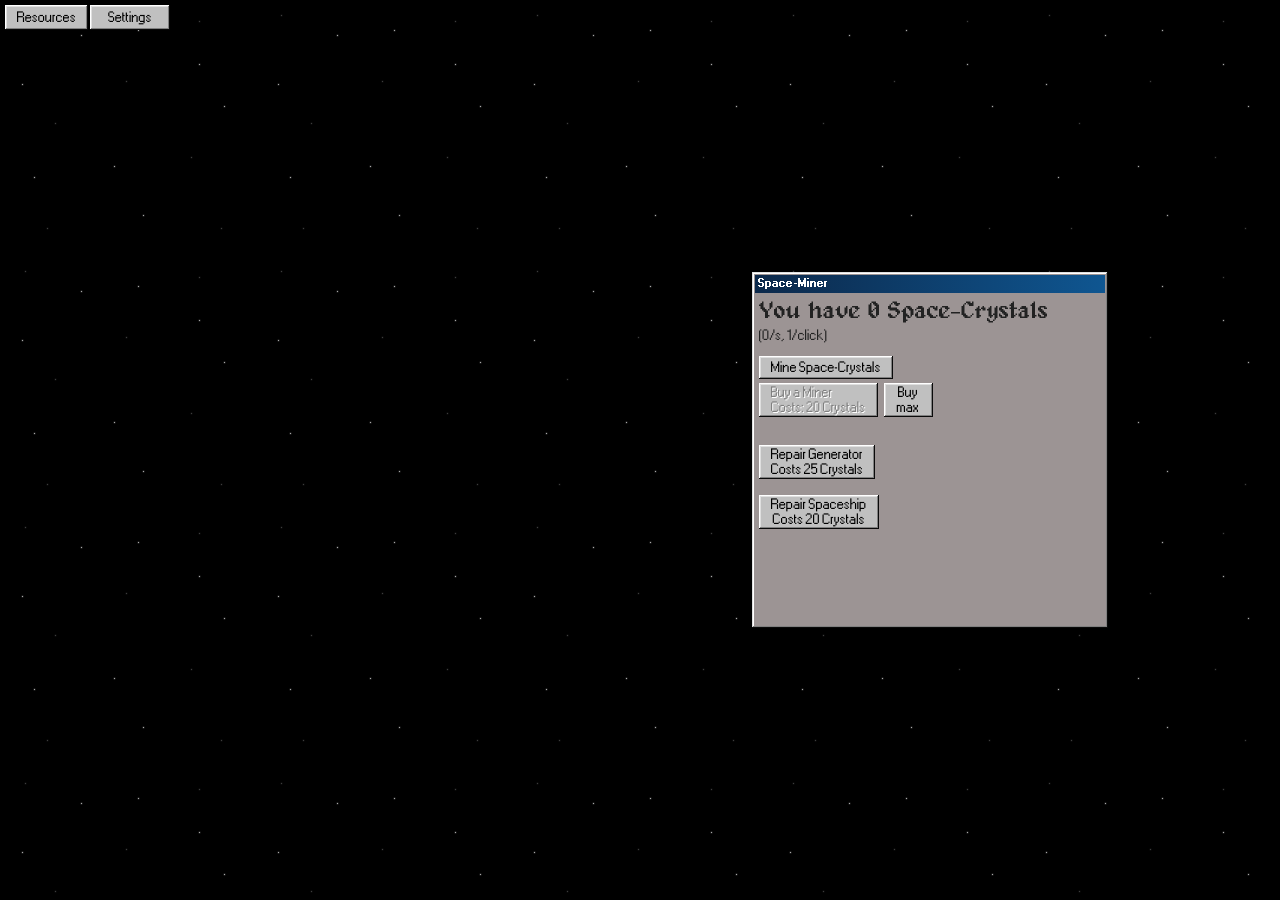
<file: SpaceMiner/index.html>
<!DOCTYPE html>
<html lang="en">
<head>
    <meta http-equiv="Content-Type" content="text/html; charset=UTF-8">
    <meta name="viewport" content="width=device-width, initial-scale=1.0, maximum-scale=1.0, user-scalable=0">
    <meta content="SpaceMiner" property="title">
    <title>SpaceMiner</title>
    <link rel="icon" href="./img/SpaceCrystal.png">
    <link rel="stylesheet" href="./CSS/98.css">
    <link rel="stylesheet" type="text/css" href="./CSS/SpaceMiner.css">
</head>

<body onclick="updateSmall()">
    <!-- Navigation Buttons -->
    <button id="resourcesTabButton" style="position: absolute; top: 5px; left: 5px; min-width: 80px; min-height: 25px; margin: 0; z-index: 1;" onclick="changeTab(2)">Resources</button>
    <button id="settingsTabButton" style="position: absolute; top: 5px; left: 90px; min-width: 80px; min-height: 25px; margin: 0; z-index: 1;" onclick="changeTab(1)">Settings</button>

    <!--Main Content-->
    <div class="window box tab" id="mainTab">
        <div class="title-bar">
            <div class="title-bar-text">Space-Miner</div>
        </div>
        <div class="window-body">
            <p class="titleText">You have <a id="sc">0</a> Space-Crystals</p> <!--sc = Space Crystals-->
            <p style="margin-top: 4px">(<a id="scPerSecond">0</a>/s, <a id="scPerClick">1</a>/click)</p>
            <button style="min-width: 74px" onclick="produceSC()">Mine Space-Crystals</button><br>
            <button id="buyMinerButton" style="height: 34px; text-align: left" onclick="buyMiner()" disabled="">Buy a Miner<br>Costs: <a id="minerCost">20</a> Crystals</button>
            <button id="buyMaxMinerButton" style="height: 34px; min-width: 49px" onclick="buyMaxMiner()">Buy<br>max</button><br>
            <button id="minerAutoBuyMaxButton" style="display: none;" onclick="minerAutoBuyMax()">Auto buy max: On</button><br><br>

            <button id="repairGeneratorButton" style="height: 34px" onclick="unlockGenerator()">Repair Generator<br>Costs 25 Crystals</button><br><br>
            <button id="repairShipButton" style="height: 34px" onclick="repairShip()">Repair Spaceship<br>Costs 20 Crystals</button>

            <button id="unlockEmeraldButton" style="height: 34px; display: none;" onclick="unlockEmerald()">Unlock Emeralds<br>Costs 100 Crystals</button>

        </div>
    </div>

  <!--Settings-->
  <div id="settingsTab" class="window box tab"
    style="width: 150px; top: 55px; left: 5px; transform: none; padding-bottom: 8px; z-index: 1; display: none;">
    <div class="title-bar" style="background-image: linear-gradient(90deg,grey,#b5b5b5);">

      <div class="title-bar-text" onclick="changeTab(2)">Settings</div>
      <div class="title-bar-controls">
        <button aria-label="Close" style="background-image: url('img/close.svg'); background-repeat: no-repeat; background-position: 3px 3px" onclick="changeTab(0)"></button>
      </div>
    </div>
    <div class="window-body">
      <button style="width: 142px; margin-top: 4px" onclick="save()">&#8202;&#8202;Manual save</button><br>
      <hr>
      <button style="width: 142px; background-color: #daa" onclick="hardReset()">&#8202;&#8202;Hard reset</button>
    </div>
  </div>

  <!--Resources Tab-->
  <div id="resourcesTab" class="window box tab" style="width: 200px; top: 55px; left: 5px; transform: none; padding-bottom: 8px; z-index: 1">
    <div class="title-bar">
      <div class="title-bar-text">Resources</div>
      <div class="title-bar-controls">
        <button aria-label="Close" style="background-image: url('img/close.svg'); background-repeat: no-repeat; background-position: 3px 3px" onclick="changeTab(0)"></button>
      </div>
    </div>
    <div class="window-body" style="max-height: calc(95vh - 75px); overflow: auto">
      <p class="resourceRow" onclick="posSet(0,0)"><img src="img/SpaceCrystal.png" width="16px" height="16px" class="resourceIcon"></img>Space Crystals: <a class="resourceText">0</a></p>
      <!--<p class="resourceRow" onclick="posSet(0,0)" style="display: none"><img src="img/iconMiner.png" class="resourceIcon"></img>Miners: <a class="resourceText">0</a></p>-->
    </div>
  </div>

  <!--Generator Tab-->
  <div class="window box" id="generator" style="width: 350px; z-index: 100;">
    <div class="title-bar">
      <div class="title-bar-text">Generator</div>
    </div>
    <div class="window-body">
      <center>
        <p id="generatorStageCounter" style="position: absolute; margin: 2px; font-size: 22px; color: #777" ></p>
        <p id="generatorTitle" class="titleText" style="margin-top: 0;"><a style="font-size: 14px">You have a</a><br>Normal
          generator</p>
        <img id="generatorImg" draggable="false" src="img/Generator1.png" style="width: 300px; margin: 4px; pointer-events: auto"><br>
      </center>
      <p id="generatorInfo" style="margin-right: 4px">Your normal generator generates Energy for you.</p>
      <p style="color: rgb(35, 17, 194)">Energy is multiplying Crystal production by <a id="EnergySCMultiplier">1.00</a></p>
      <button id="buyEnergyUpgradesButton" style="height: 34px" onclick="buyEnergyUpgrades()">Unlock energy upgrades<br>Costs
        50 Crystals</button>
      
      <!--<button class="upgradeGeneratorButton" style="height: 46px; display: none;" onclick="upgradeGenerator(1)">Upgrade your
        generator<br>Multiplies energy gain by 100<br>Costs 2,500,000 Crystals</button>-->

      <!--<button class="upgradeGeneratorButton" style="height: 46px; display: none;" onclick="upgradeGenerator(2)">Upgrade your
        generator into an elder<br>Multiplies energy gain by 100<br>Costs 1.00e12 Crystals</button>

      <button class="upgradeGeneratorButton" style="height: 46px; display: none;" onclick="upgradeGenerator(3)">Infuse your
        generator with the power of darkness<br>Multiplies energy gain by 10,000<br>Costs 1.00e25 Crystals</button>

      <button class="upgradeDragonButton" style="height: 46px; display: none;" onclick="upgradeDragon(4)">Infuse your
        dragon with the power of light<br>Multiplies energy gain by 10,000,000<br>Costs 1.00e150 Crystals</button>-->
  </div>

    <!--Energy upgrades Tab-->
  <div class="window box" id="energyTab" style="width: 350px; height: 400px; background-color: rgb(10, 165, 226); display: none">
    <div class="title-bar">
      <div class="title-bar-text">Energy upgrades</div>
    </div>
    <div class="window-body">
      <p class="titleText">You have <a id="energy">0</a> energy</p>
      <p style="margin-top: 4px">(<a id="energyPerSecond">0</a>/s)</p>
      <hr>
      <button class="energyUpgrade" style="height: 46px" onclick="buyEnergyUpgrade(1)">Increase Energy production<br>Currently
        x<a id="energyUpgrade1Effect">1.00</a><br>Costs <a id="energyUpgrade1Cost">50</a> Energy</button>
      <!--<button class="energyBuyMaxButton" onclick="energyBuyMax(1)">Buy max</button>--><br>
      <button class="energyUpgrade" style="height: 46px" onclick="buyEnergyUpgrade(2)">Increase Energy effect<br>Currently x<a
          id="energyUpgrade2Effect">1.00</a><br>Costs <a id="energyUpgrade2Cost">100</a> Energy</button>
      <!--<button class="energyBuyMaxButton" onclick="energyBuyMax(2)">Buy max</button>--><br>
      <button class="energyUpgrade" style="height: 46px" onclick="buyEnergyUpgrade(3)">Increase Crystals/click<br>Currently x<a
          id="energyUpgrade3Effect">1.00</a><br>Costs <a id="energyUpgrade3Cost">100</a> Energy</button>
      <!--<button class="energyBuyMaxButton" onclick="energyBuyMax(3)">Buy max</button>--><br>
      <button class="energyUpgrade" style="height: 46px" onclick="buyEnergyUpgrade(4)">Miners increase
        Crystals/second<br>Currently x<a id="energyUpgrade4Effect">1.00</a><br>Costs <a id="energyUpgrade4Cost">500</a>
        Energy</button>
      <!--<button class="energyBuyMaxButton" onclick="energyBuyMax(4)">Buy max</button>--><br>
      <button class="energyUpgrade" style="height: 46px" onclick="buyEnergyUpgrade(5)">Crystals increase
        energy/second<br>Currently x<a id="energyUpgrade5Effect">1.00</a><br>Costs <a id="energyUpgrade5Cost">500</a>
        Energy</button>
      <!--<button class="energyBuyMaxButton" onclick="energyBuyMax(5)">Buy max</button>--><br>
      <button class="energyUpgrade" style="height: 46px; display: none" onclick="buyEnergyUpgrade(6)">Increase erz
        gain<br>Currently x<a id="energyUpgrade6Effect">1.00</a><br>Costs <a id="energyUpgrade6Cost">20,000,000</a>
        Energy</button>
      <!--<button class="energyBuyMaxButton" onclick="energyBuyMax(6)">Buy max</button><br>
      <button id="energyAutoMaxAllButton" onclick="energyAutoMaxAll()">Auto max all: On</button>
      <button id="energyMaxAllButton" onclick="energyMaxAll()">Max all</button>-->
    </div>
  </div>

  <!--Spaceship Tab-->
  <div class="window box" id="spaceshipTab" style="width: 350px; z-index: 100; display: none;">
    <div class="title-bar">
      <div class="title-bar-text">Spaceship</div>
    </div>
    <div class="window-body">
      <center>
        <p id="spaceshipTitle" class="titleText" style="margin-top: 0;"><a style="font-size: 14px">Spaceship</a></p>
        <img id="spaceshipImg" draggable="false" src="img/iconDragon4.png" style="width: 300px; margin: 4px; pointer-events: auto"><br>
      </center>
      <p id="spaceshipInfo" style="margin-right: 4px">Your spaceship lets you fly through space.</p>
      <button id="unlockSpaceButton" style="height: 34px" onclick="unlockSpace()">Unlock Space<br>Costs
        50 Crystals</button>
  </div>

  <!--Space Tab-->
  <div class="window box" id="spaceTab" style="display: none;">
    <div class="title-bar">
        <div class="title-bar-text">Space</div>
    </div>
    <div class="window-body">

        <!-- Planet 1 -->
        <button id="planet1Button" class="planetButton" style="top: 50%; left: 25%;" onclick="flyToPlanet(1)">
            <img src="./img/GreenPlanet.png" alt="Planet 1" class="planetImage">
        </button>

        <!-- Planet 2 -->
        <button id="planet2Button" class="planetButton" style="top: 50%; left: 75%;" onclick="flyToPlanet(2)">
            <img src="./img/LockedPlanet.png" alt="Planet 2" class="planetImage">
        </button>
        
    </div>
  </div>

      <!--Ruby upgrades Tab-->
  <div class="window box" id="rubyTab" style="width: 350px; height: 400px; background-color: rgb(150, 6, 6);">
    <div class="title-bar">
      <div class="title-bar-text">Rubies</div>
    </div>
    <div class="window-body">
      <button id="rubyConvertButton" onclick="rubyConvert()">Convert all gold into <a id="rubyToGet">0</a>
        rubies (<a id="rubyConvertCooldown">0</a>)</button>
      <p style="margin-top: 4px">You have <a id="ruby">0</a> rubies<br>+ Gain <a id="extraRubyPerSecond">2</a> extra rubies per second</p><br>
      <button class="rubyUpgrade" onclick="buyRubyUpgrade(1)">Gain 20% more gold/second (<a
          class="rubyUpgradesBought">0</a>/20)<br>Costs 200 rubies</button><br>
      <button class="rubyUpgrade" onclick="buyRubyUpgrade(2)">Gain 20% more energy/second (<a
          class="rubyUpgradesBought">0</a>/20)<br>Costs 500 rubies</button><br>
      <button class="rubyUpgrade" onclick="buyRubyUpgrade(3)">Unlock a new energy upgrade (<a
          class="rubyUpgradesBought">0</a>/1)<br>Costs 750 rubies</button><br>
      <button class="rubyUpgrade" onclick="buyRubyUpgrade(4)">Miner cost scales 5% slower (<a
          class="rubyUpgradesBought">0</a>/5)<br>Costs 1,500 rubies</button><br>
      <button class="rubyUpgrade" onclick="buyRubyUpgrade(5)" style="height: 46px"> Automatically gain ruby every second without<br>resetting (<a
          class="rubyUpgradesBought">0</a>/1)<br>Costs 2,000 rubies</button><br>
      <button class="rubyUpgrade" onclick="buyRubyUpgrade(6)" style="height: 46px">Ruby increases
        gold/second (<a class="rubyUpgradesBought">0</a>/4)<br>Currently x<a
          id="rubyUpgrade6Effect">1.00</a><br>Costs 15,000 rubies</button><br>
      <button class="rubyUpgrade" onclick="buyRubyUpgrade(7)" style="height: 46px; display: none">Increase magic
        effect (<a class="rubyUpgradesBought">0</a>/<a id="rubyUpgrade7Max">10</a>)<br>Currently x<a
          id="rubyUpgrade7Effect">1.00</a><br>Costs 1,000,000 rubies</button><br>
    </div>
  </div>

    <!--Magic tab-->
  <div class="window box" id="magicTab" style="width: 350px; height: 245px; background-color: rgb(18, 172, 172); display: block;">
    <div class="title-bar" style="background:linear-gradient(90deg,rgb(14, 83, 104),rgb(10, 139, 172))">
      <div class="title-bar-text">Magic</div>
    </div>
    <div class="window-body">
      <center>
        <p class="titleText">You have <a id="magic">0</a> magic<a id="magicCap"></a></p>
        <button
          style="height: 34px; margin-top: 5px; background-color: rgb(39, 185, 178); background-image: url('img/magicBack.png')"
          onclick="magicCheck()">Reset all previous resources and upgrades<br>You will gain <a id="magicToGet"
            style="color: rgb(4, 53, 99)">0</a> magic</button>
        <p style="margin-top: 2px"><a id="nextMagic"></a>Your magic is multiplying your gold gain by <a
            id="magicEffect">1</a><a id="magicEffectCap"></a></p>
      </center>
    </div>
  </div>

    <!--Magic upgrades tab-->
  <div class="window box" id="magicUpgradesTab" style="width: 350px; height: 350px; background-color: rgb(18, 172, 172); display: block;">
    <div class="title-bar" style="background:linear-gradient(90deg,rgb(14, 83, 104),rgb(10, 139, 172))">
      <div class="title-bar-text">Magic upgrades</div>
    </div>
    <div class="window-body" style="display: grid; grid-template-columns: 1fr 1fr; justify-self: stretch;">
      <button class="magicUpgrade" onclick="buyMagicUpgrade(1)">Gold multiplies its own gain<br>Currently x<a
          id="magicUpgrade1Effect">1.00</a><br>Costs 2 magic</button>
      <button class="magicUpgrade" onclick="buyMagicUpgrade(2)">Increases magic gain by 50%<br>Costs 3
        magic</button>
      <button class="magicUpgrade" onclick="buyMagicUpgrade(3)">Multiply gold and fire gain by 55.5. Waow.<br>Costs 8
        magic</button>
      <button class="magicUpgrade" onclick="buyMagicUpgrade(4)">Magic multiplies its own gain<br>Currently x<a
          id="magicUpgrade4Effect">1.00</a><br>Costs 12 magic</button>
      <button class="magicUpgrade" onclick="buyMagicUpgrade(5)">Gold multiplies fire gain<br>Currently x<a
          id="magicUpgrade5Effect">1.00</a><br>Costs 30
        magic</button>
      <button class="magicUpgrade" onclick="buyMagicUpgrade(6)">Miners increase gold/second<br>Currently x<a
          id="magicUpgrade6Effect">1.00</a><br>Costs 100 magic</button>
      <button class="magicUpgrade" onclick="buyMagicUpgrade(7)">Double magic gain. Simple.<br>Costs 300 magic</button>
      <button class="magicUpgrade" onclick="buyMagicUpgrade(8)">Unlock a new platinum upgrade (kept on magic
        reset)<br>Costs
        1,500 magic</button>
      <button class="magicUpgrade" onclick="buyMagicUpgrade(9)">Fire upgrades 2 and 3 are severely boosted<br>Costs
        4,000 magic</button>
      <button class="magicUpgrade" onclick="buyMagicUpgrade(10)">Magic upgrades 4 and 6 are boosted<br>Costs 20,000
        magic</button>
      <button class="magicUpgrade" onclick="buyMagicUpgrade(11)">Platinum upgrade 7 can be bought an extra 10 times<br>Costs 100,000
        magic</button>
        <button class="magicUpgrade" style="background-color: rgb(4, 53, 99)" onclick="buyMagicUpgrade(12)">Unlock <b>???</b><br>Costs 400,000 magic</button>
    </div>
  </div>

  <!--<button class="tabButton" id ="achievementTabButton" style="position: absolute; top: 5px; left: 164px; min-height: 20px; margin: 0; z-index: 1"
  onclick="changeTab(3)">Achievements</button>-->
  <!--<button class="tabButton" style="position: absolute; top: 30px; left: 5px; min-height: 20px; margin: 0; z-index: 1"
  onclick="changeTab(4)">Info/credits</button>-->

  <!--Scripts-->
  <script src="https://code.jquery.com/jquery-3.6.0.min.js"></script> <!--imported-->
  <script src="./Script/break_infinity.min.js"></script> <!--imported-->
  <script src="./Script/script.js"></script>
  <script src="./Script/const.js"></script>
  <script src="./Script/sc.js"></script>
  <script src="./Script/generator.js"></script>
  <script src="./Script/energy.js"></script>
  <script src="./Script/spaceship.js"></script>
  <script src="./Script/ruby.js"></script>
  <script src="./Script/render.js"></script> <!--more or less imported-->
  <script>load()</script>

</body>
    
</html>
</file>
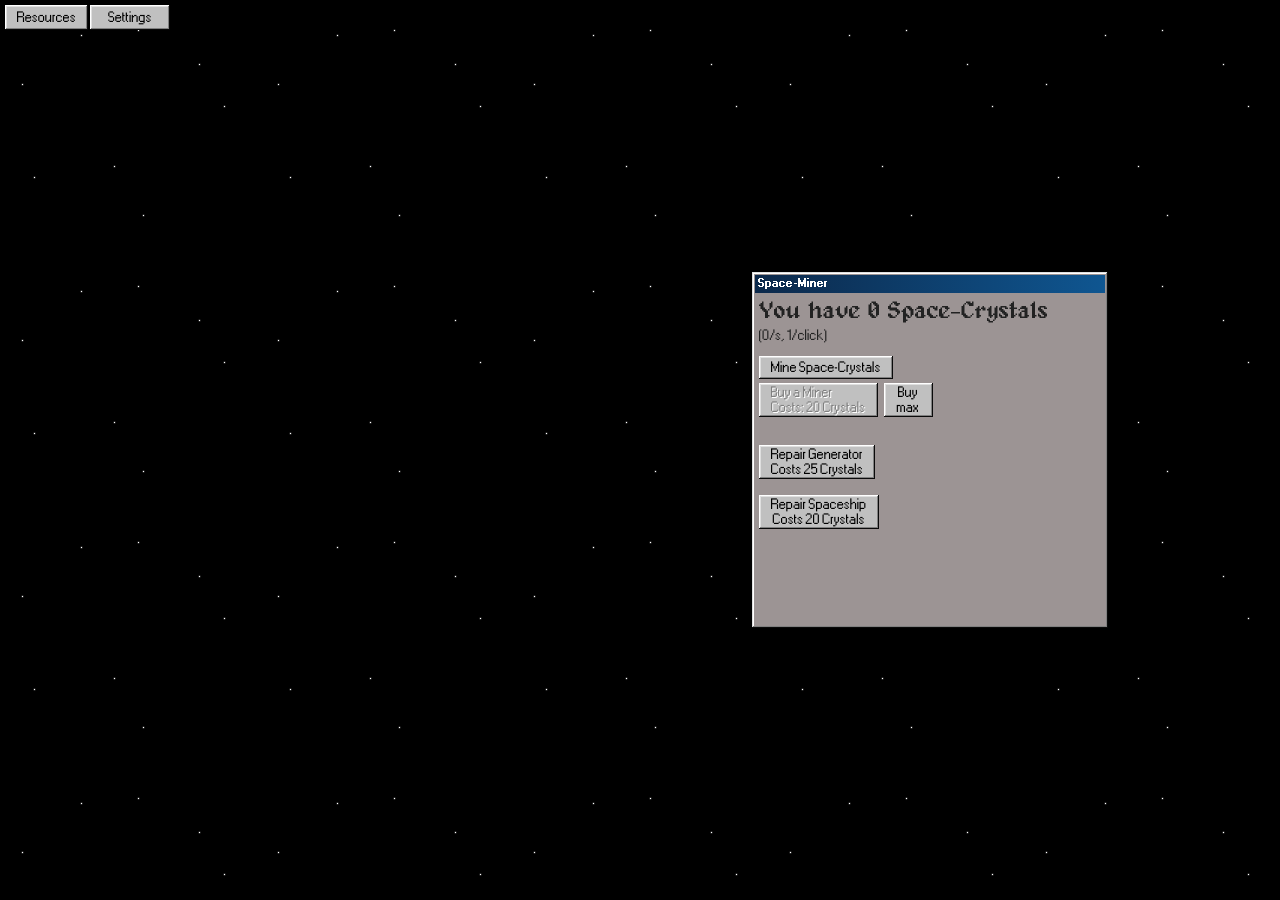
<file: SpaceMiner/SpaceMiner.html>
<!DOCTYPE html>
<html lang="en">
<head>
    <meta http-equiv="Content-Type" content="text/html; charset=UTF-8">
    <meta name="viewport" content="width=device-width, initial-scale=1.0, maximum-scale=1.0, user-scalable=0">
    <meta content="SpaceMiner" property="title">
    <title>SpaceMiner</title>
    <link rel="icon" href="./img/SpaceCrystal.png">
    <link rel="stylesheet" href="./CSS/98.css">
    <link rel="stylesheet" type="text/css" href="./CSS/SpaceMiner.css">
</head>

<body onclick="updateSmall()">
    <!-- Navigation Buttons -->
    <button id="resourcesTabButton" style="position: absolute; top: 5px; left: 5px; min-width: 80px; min-height: 25px; margin: 0; z-index: 1;" onclick="changeTab(2)">Resources</button>
    <button id="settingsTabButton" style="position: absolute; top: 5px; left: 90px; min-width: 80px; min-height: 25px; margin: 0; z-index: 1;" onclick="changeTab(1)">Settings</button>

    <!--Main Content-->
    <div class="window box tab" id="mainTab">
        <div class="title-bar">
            <div class="title-bar-text">Space-Miner</div>
        </div>
        <div class="window-body">
            <p class="titleText">You have <a id="sc">0</a> Space-Crystals</p> <!--sc = Space Crystals-->
            <p style="margin-top: 4px">(<a id="scPerSecond">0</a>/s, <a id="scPerClick">1</a>/click)</p>
            <button style="min-width: 74px" onclick="produceSC()">Mine Space-Crystals</button><br>
            <button id="buyMinerButton" style="height: 34px; text-align: left" onclick="buyMiner()" disabled="">Buy a Miner<br>Costs: <a id="minerCost">20</a> Crystals</button>
            <button id="buyMaxMinerButton" style="height: 34px; min-width: 49px" onclick="buyMaxMiner()">Buy<br>max</button><br>
            <button id="minerAutoBuyMaxButton" style="display: none;" onclick="minerAutoBuyMax()">Auto buy max: On</button><br><br>

            <button id="repairGeneratorButton" style="height: 34px" onclick="unlockGenerator()">Repair Generator<br>Costs 25 Crystals</button><br><br>
            <button id="repairShipButton" style="height: 34px" onclick="repairShip()">Repair Spaceship<br>Costs 20 Crystals</button>

            <button id="unlockEmeraldButton" style="height: 34px; display: none;" onclick="unlockEmerald()">Unlock Emeralds<br>Costs 100 Crystals</button>

        </div>
    </div>

  <!--Settings-->
  <div id="settingsTab" class="window box tab"
    style="width: 150px; top: 55px; left: 5px; transform: none; padding-bottom: 8px; z-index: 1; display: none;">
    <div class="title-bar" style="background-image: linear-gradient(90deg,grey,#b5b5b5);">

      <div class="title-bar-text" onclick="changeTab(2)">Settings</div>
      <div class="title-bar-controls">
        <button aria-label="Close" style="background-image: url('img/close.svg'); background-repeat: no-repeat; background-position: 3px 3px" onclick="changeTab(0)"></button>
      </div>
    </div>
    <div class="window-body">
      <button style="width: 142px; margin-top: 4px" onclick="save()">&#8202;&#8202;Manual save</button><br>
      <hr>
      <button style="width: 142px; background-color: #daa" onclick="hardReset()">&#8202;&#8202;Hard reset</button>
    </div>
  </div>

  <!--Resources Tab-->
  <div id="resourcesTab" class="window box tab" style="width: 200px; top: 55px; left: 5px; transform: none; padding-bottom: 8px; z-index: 1">
    <div class="title-bar">
      <div class="title-bar-text">Resources</div>
      <div class="title-bar-controls">
        <button aria-label="Close" style="background-image: url('img/close.svg'); background-repeat: no-repeat; background-position: 3px 3px" onclick="changeTab(0)"></button>
      </div>
    </div>
    <div class="window-body" style="max-height: calc(95vh - 75px); overflow: auto">
      <p class="resourceRow" onclick="posSet(0,0)"><img src="img/SpaceCrystal.png" width="16px" height="16px" class="resourceIcon"></img>Space Crystals: <a class="resourceText">0</a></p>
      <!--<p class="resourceRow" onclick="posSet(0,0)" style="display: none"><img src="img/iconMiner.png" class="resourceIcon"></img>Miners: <a class="resourceText">0</a></p>-->
    </div>
  </div>

  <!--Generator Tab-->
  <div class="window box" id="generator" style="width: 350px; z-index: 100;">
    <div class="title-bar">
      <div class="title-bar-text">Generator</div>
    </div>
    <div class="window-body">
      <center>
        <p id="generatorStageCounter" style="position: absolute; margin: 2px; font-size: 22px; color: #777" ></p>
        <p id="generatorTitle" class="titleText" style="margin-top: 0;"><a style="font-size: 14px">You have a</a><br>Normal
          generator</p>
        <img id="generatorImg" draggable="false" src="img/Generator1.png" style="width: 300px; margin: 4px; pointer-events: auto"><br>
      </center>
      <p id="generatorInfo" style="margin-right: 4px">Your normal generator generates Energy for you.</p>
      <p style="color: rgb(35, 17, 194)">Energy is multiplying Crystal production by <a id="EnergySCMultiplier">1.00</a></p>
      <button id="buyEnergyUpgradesButton" style="height: 34px" onclick="buyEnergyUpgrades()">Unlock energy upgrades<br>Costs
        50 Crystals</button>
      
      <!--<button class="upgradeGeneratorButton" style="height: 46px; display: none;" onclick="upgradeGenerator(1)">Upgrade your
        generator<br>Multiplies energy gain by 100<br>Costs 2,500,000 Crystals</button>-->

      <!--<button class="upgradeGeneratorButton" style="height: 46px; display: none;" onclick="upgradeGenerator(2)">Upgrade your
        generator into an elder<br>Multiplies energy gain by 100<br>Costs 1.00e12 Crystals</button>

      <button class="upgradeGeneratorButton" style="height: 46px; display: none;" onclick="upgradeGenerator(3)">Infuse your
        generator with the power of darkness<br>Multiplies energy gain by 10,000<br>Costs 1.00e25 Crystals</button>

      <button class="upgradeDragonButton" style="height: 46px; display: none;" onclick="upgradeDragon(4)">Infuse your
        dragon with the power of light<br>Multiplies energy gain by 10,000,000<br>Costs 1.00e150 Crystals</button>-->
  </div>

    <!--Energy upgrades Tab-->
  <div class="window box" id="energyTab" style="width: 350px; height: 400px; background-color: rgb(10, 165, 226); display: none">
    <div class="title-bar">
      <div class="title-bar-text">Energy upgrades</div>
    </div>
    <div class="window-body">
      <p class="titleText">You have <a id="energy">0</a> energy</p>
      <p style="margin-top: 4px">(<a id="energyPerSecond">0</a>/s)</p>
      <hr>
      <button class="energyUpgrade" style="height: 46px" onclick="buyEnergyUpgrade(1)">Increase Energy production<br>Currently
        x<a id="energyUpgrade1Effect">1.00</a><br>Costs <a id="energyUpgrade1Cost">50</a> Energy</button>
      <!--<button class="energyBuyMaxButton" onclick="energyBuyMax(1)">Buy max</button>--><br>
      <button class="energyUpgrade" style="height: 46px" onclick="buyEnergyUpgrade(2)">Increase Energy effect<br>Currently x<a
          id="energyUpgrade2Effect">1.00</a><br>Costs <a id="energyUpgrade2Cost">100</a> Energy</button>
      <!--<button class="energyBuyMaxButton" onclick="energyBuyMax(2)">Buy max</button>--><br>
      <button class="energyUpgrade" style="height: 46px" onclick="buyEnergyUpgrade(3)">Increase Crystals/click<br>Currently x<a
          id="energyUpgrade3Effect">1.00</a><br>Costs <a id="energyUpgrade3Cost">100</a> Energy</button>
      <!--<button class="energyBuyMaxButton" onclick="energyBuyMax(3)">Buy max</button>--><br>
      <button class="energyUpgrade" style="height: 46px" onclick="buyEnergyUpgrade(4)">Miners increase
        Crystals/second<br>Currently x<a id="energyUpgrade4Effect">1.00</a><br>Costs <a id="energyUpgrade4Cost">500</a>
        Energy</button>
      <!--<button class="energyBuyMaxButton" onclick="energyBuyMax(4)">Buy max</button>--><br>
      <button class="energyUpgrade" style="height: 46px" onclick="buyEnergyUpgrade(5)">Crystals increase
        energy/second<br>Currently x<a id="energyUpgrade5Effect">1.00</a><br>Costs <a id="energyUpgrade5Cost">500</a>
        Energy</button>
      <!--<button class="energyBuyMaxButton" onclick="energyBuyMax(5)">Buy max</button>--><br>
      <button class="energyUpgrade" style="height: 46px; display: none" onclick="buyEnergyUpgrade(6)">Increase erz
        gain<br>Currently x<a id="energyUpgrade6Effect">1.00</a><br>Costs <a id="energyUpgrade6Cost">20,000,000</a>
        Energy</button>
      <!--<button class="energyBuyMaxButton" onclick="energyBuyMax(6)">Buy max</button><br>
      <button id="energyAutoMaxAllButton" onclick="energyAutoMaxAll()">Auto max all: On</button>
      <button id="energyMaxAllButton" onclick="energyMaxAll()">Max all</button>-->
    </div>
  </div>

  <!--Spaceship Tab-->
  <div class="window box" id="spaceshipTab" style="width: 350px; z-index: 100; display: none;">
    <div class="title-bar">
      <div class="title-bar-text">Spaceship</div>
    </div>
    <div class="window-body">
      <center>
        <p id="spaceshipTitle" class="titleText" style="margin-top: 0;"><a style="font-size: 14px">Spaceship</a></p>
        <img id="spaceshipImg" draggable="false" src="img/iconDragon4.png" style="width: 300px; margin: 4px; pointer-events: auto"><br>
      </center>
      <p id="spaceshipInfo" style="margin-right: 4px">Your spaceship lets you fly through space.</p>
      <button id="unlockSpaceButton" style="height: 34px" onclick="unlockSpace()">Unlock Space<br>Costs
        50 Crystals</button>
  </div>

  <!--Space Tab-->
  <div class="window box" id="spaceTab" style="display: none;">
    <div class="title-bar">
        <div class="title-bar-text">Space</div>
    </div>
    <div class="window-body">

        <!-- Planet 1 -->
        <button id="planet1Button" class="planetButton" style="top: 50%; left: 25%;" onclick="flyToPlanet(1)">
            <img src="./img/GreenPlanet.png" alt="Planet 1" class="planetImage">
        </button>

        <!-- Planet 2 -->
        <button id="planet2Button" class="planetButton" style="top: 50%; left: 75%;" onclick="flyToPlanet(2)">
            <img src="./img/LockedPlanet.png" alt="Planet 2" class="planetImage">
        </button>
        
    </div>
  </div>

      <!--Ruby upgrades Tab-->
  <div class="window box" id="rubyTab" style="width: 350px; height: 400px; background-color: rgb(150, 6, 6);">
    <div class="title-bar">
      <div class="title-bar-text">Rubies</div>
    </div>
    <div class="window-body">
      <button id="rubyConvertButton" onclick="rubyConvert()">Convert all gold into <a id="rubyToGet">0</a>
        rubies (<a id="rubyConvertCooldown">0</a>)</button>
      <p style="margin-top: 4px">You have <a id="ruby">0</a> rubies<br>+ Gain <a id="extraRubyPerSecond">2</a> extra rubies per second</p><br>
      <button class="rubyUpgrade" onclick="buyRubyUpgrade(1)">Gain 20% more gold/second (<a
          class="rubyUpgradesBought">0</a>/20)<br>Costs 200 rubies</button><br>
      <button class="rubyUpgrade" onclick="buyRubyUpgrade(2)">Gain 20% more energy/second (<a
          class="rubyUpgradesBought">0</a>/20)<br>Costs 500 rubies</button><br>
      <button class="rubyUpgrade" onclick="buyRubyUpgrade(3)">Unlock a new energy upgrade (<a
          class="rubyUpgradesBought">0</a>/1)<br>Costs 750 rubies</button><br>
      <button class="rubyUpgrade" onclick="buyRubyUpgrade(4)">Miner cost scales 5% slower (<a
          class="rubyUpgradesBought">0</a>/5)<br>Costs 1,500 rubies</button><br>
      <button class="rubyUpgrade" onclick="buyRubyUpgrade(5)" style="height: 46px"> Automatically gain ruby every second without<br>resetting (<a
          class="rubyUpgradesBought">0</a>/1)<br>Costs 2,000 rubies</button><br>
      <button class="rubyUpgrade" onclick="buyRubyUpgrade(6)" style="height: 46px">Ruby increases
        gold/second (<a class="rubyUpgradesBought">0</a>/4)<br>Currently x<a
          id="rubyUpgrade6Effect">1.00</a><br>Costs 15,000 rubies</button><br>
      <button class="rubyUpgrade" onclick="buyRubyUpgrade(7)" style="height: 46px; display: none">Increase magic
        effect (<a class="rubyUpgradesBought">0</a>/<a id="rubyUpgrade7Max">10</a>)<br>Currently x<a
          id="rubyUpgrade7Effect">1.00</a><br>Costs 1,000,000 rubies</button><br>
    </div>
  </div>

    <!--Magic tab-->
  <div class="window box" id="magicTab" style="width: 350px; height: 245px; background-color: rgb(18, 172, 172); display: block;">
    <div class="title-bar" style="background:linear-gradient(90deg,rgb(14, 83, 104),rgb(10, 139, 172))">
      <div class="title-bar-text">Magic</div>
    </div>
    <div class="window-body">
      <center>
        <p class="titleText">You have <a id="magic">0</a> magic<a id="magicCap"></a></p>
        <button
          style="height: 34px; margin-top: 5px; background-color: rgb(39, 185, 178); background-image: url('img/magicBack.png')"
          onclick="magicCheck()">Reset all previous resources and upgrades<br>You will gain <a id="magicToGet"
            style="color: rgb(4, 53, 99)">0</a> magic</button>
        <p style="margin-top: 2px"><a id="nextMagic"></a>Your magic is multiplying your gold gain by <a
            id="magicEffect">1</a><a id="magicEffectCap"></a></p>
      </center>
    </div>
  </div>

    <!--Magic upgrades tab-->
  <div class="window box" id="magicUpgradesTab" style="width: 350px; height: 350px; background-color: rgb(18, 172, 172); display: block;">
    <div class="title-bar" style="background:linear-gradient(90deg,rgb(14, 83, 104),rgb(10, 139, 172))">
      <div class="title-bar-text">Magic upgrades</div>
    </div>
    <div class="window-body" style="display: grid; grid-template-columns: 1fr 1fr; justify-self: stretch;">
      <button class="magicUpgrade" onclick="buyMagicUpgrade(1)">Gold multiplies its own gain<br>Currently x<a
          id="magicUpgrade1Effect">1.00</a><br>Costs 2 magic</button>
      <button class="magicUpgrade" onclick="buyMagicUpgrade(2)">Increases magic gain by 50%<br>Costs 3
        magic</button>
      <button class="magicUpgrade" onclick="buyMagicUpgrade(3)">Multiply gold and fire gain by 55.5. Waow.<br>Costs 8
        magic</button>
      <button class="magicUpgrade" onclick="buyMagicUpgrade(4)">Magic multiplies its own gain<br>Currently x<a
          id="magicUpgrade4Effect">1.00</a><br>Costs 12 magic</button>
      <button class="magicUpgrade" onclick="buyMagicUpgrade(5)">Gold multiplies fire gain<br>Currently x<a
          id="magicUpgrade5Effect">1.00</a><br>Costs 30
        magic</button>
      <button class="magicUpgrade" onclick="buyMagicUpgrade(6)">Miners increase gold/second<br>Currently x<a
          id="magicUpgrade6Effect">1.00</a><br>Costs 100 magic</button>
      <button class="magicUpgrade" onclick="buyMagicUpgrade(7)">Double magic gain. Simple.<br>Costs 300 magic</button>
      <button class="magicUpgrade" onclick="buyMagicUpgrade(8)">Unlock a new platinum upgrade (kept on magic
        reset)<br>Costs
        1,500 magic</button>
      <button class="magicUpgrade" onclick="buyMagicUpgrade(9)">Fire upgrades 2 and 3 are severely boosted<br>Costs
        4,000 magic</button>
      <button class="magicUpgrade" onclick="buyMagicUpgrade(10)">Magic upgrades 4 and 6 are boosted<br>Costs 20,000
        magic</button>
      <button class="magicUpgrade" onclick="buyMagicUpgrade(11)">Platinum upgrade 7 can be bought an extra 10 times<br>Costs 100,000
        magic</button>
        <button class="magicUpgrade" style="background-color: rgb(4, 53, 99)" onclick="buyMagicUpgrade(12)">Unlock <b>???</b><br>Costs 400,000 magic</button>
    </div>
  </div>

  <!--<button class="tabButton" id ="achievementTabButton" style="position: absolute; top: 5px; left: 164px; min-height: 20px; margin: 0; z-index: 1"
  onclick="changeTab(3)">Achievements</button>-->
  <!--<button class="tabButton" style="position: absolute; top: 30px; left: 5px; min-height: 20px; margin: 0; z-index: 1"
  onclick="changeTab(4)">Info/credits</button>-->

  <!--Scripts-->
  <script src="https://code.jquery.com/jquery-3.6.0.min.js"></script> <!--imported-->
  <script src="./Script/break_infinity.min.js"></script> <!--imported-->
  <script src="./Script/script.js"></script>
  <script src="./Script/const.js"></script>
  <script src="./Script/sc.js"></script>
  <script src="./Script/generator.js"></script>
  <script src="./Script/energy.js"></script>
  <script src="./Script/spaceship.js"></script>
  <script src="./Script/ruby.js"></script>
  <script src="./Script/render.js"></script> <!--more or less imported-->
  <script>load()</script>

</body>
    
</html>
</file>
<file: SpaceMiner/CSS/98.css>
/* Imported Script */
/*! 98.css v0.1.18 - https://github.com/jdan/98.css */
body{
    color:#222;
    font-family:Arial;
    font-size:12px
}
.title-bar,.window,button,input,label,option,select,textarea,ul.tree-view{
    -webkit-font-smoothing:none;
    font-smooth: never;
    text-rendering: geometricPrecision;
    font-family:"Pixelated MS Sans Serif",Arial;
    font-size:11px
}
h1{
    font-size:5rem
}
h2{
    font-size:2.5rem
}
h3{
    font-size:2rem
}
h4{
    font-size:1.5rem
}
u{
    border-bottom:.5px solid #222;
    text-decoration:none
}
button,input[type=reset],input[type=submit]{
    border:none;
    border-radius:0;
    box-sizing:border-box;
    min-height:23px;
    min-width:75px;
    padding:0 12px
}
.vertical-bar,button,input[type=reset],input[type=submit]{
    background:silver;
    box-shadow:inset -1px -1px #0a0a0a,inset 1px 1px #fff,inset -2px -2px grey,inset 2px 2px #dfdfdf
}
.vertical-bar{
    height:20px;
    width:4px
}
button:not(:disabled):active,input[type=reset]:not(:disabled):active,input[type=submit]:not(:disabled):active{
    box-shadow:inset -1px -1px #fff,inset 1px 1px #0a0a0a,inset -2px -2px #dfdfdf,inset 2px 2px grey;
    padding:2px 11px 0 13px
}
@media (not(hover)){
    button:not(:disabled):hover,input[type=reset]:not(:disabled):hover,input[type=submit]:not(:disabled):hover{
        box-shadow:inset -1px -1px #fff,inset 1px 1px #0a0a0a,inset -2px -2px #dfdfdf,inset 2px 2px grey
    }
}
button:focus,input[type=reset]:focus,input[type=submit]:focus{
    outline:1px dotted #000;
    outline-offset:-4px
}
button::-moz-focus-inner,input[type=reset]::-moz-focus-inner,input[type=submit]::-moz-focus-inner{
    border:0
}
:disabled,:disabled+label,input[readonly],input[readonly]+label{
    color:grey
}
:disabled+label,button:disabled,input[type=reset]:disabled,input[type=submit]:disabled{
    text-shadow:1px 1px 0 #fff
}
.window{
    background:silver;
    box-shadow:inset -1px -1px #0a0a0a,inset 1px 1px #dfdfdf,inset -2px -2px grey,inset 2px 2px #fff;
    padding:3px
}
.title-bar{
    align-items:center;
    background:linear-gradient(90deg,rgb(12, 41, 75),#0f5691);
    display:flex;
    justify-content:space-between;
    padding:3px 2px 3px 3px
}
.title-bar.inactive{
    background:linear-gradient(90deg,grey,#b5b5b5)
}
.title-bar-text{
    color:#fff;
    font-weight:700;
    letter-spacing:0;
    margin-right:24px
}
.title-bar-controls{
    display:flex
}
.title-bar-controls button{
    display:block;
    min-height:14px;
    min-width:16px;
    padding:0
}
.title-bar-controls button:active{
    padding:0
}
.title-bar-controls button:focus{
    outline:none
}
.title-bar-controls button[aria-label=Minimize]{
    background-image:url("data:image/svg+xml;charset=utf-8,%3Csvg width='6' height='2' fill='none' xmlns='http://www.w3.org/2000/svg'%3E%3Cpath fill='%23000' d='M0 0h6v2H0z'/%3E%3C/svg%3E");
    background-position:bottom 3px left 4px;
    background-repeat:no-repeat
}
.title-bar-controls button[aria-label=Maximize]{
    background-image:url("data:image/svg+xml;charset=utf-8,%3Csvg width='9' height='9' fill='none' xmlns='http://www.w3.org/2000/svg'%3E%3Cpath fill-rule='evenodd' clip-rule='evenodd' d='M9 0H0v9h9V0zM8 2H1v6h7V2z' fill='%23000'/%3E%3C/svg%3E");
    background-position:top 2px left 3px;
    background-repeat:no-repeat
}
.title-bar-controls button[aria-label=Restore]{
    background-image:url("data:image/svg+xml;charset=utf-8,%3Csvg width='8' height='9' fill='none' xmlns='http://www.w3.org/2000/svg'%3E%3Cpath fill='%23000' d='M2 0h6v2H2zM7 2h1v4H7zM2 2h1v1H2zM6 5h1v1H6zM0 3h6v2H0zM5 5h1v4H5zM0 5h1v4H0zM1 8h4v1H1z'/%3E%3C/svg%3E");
    background-position:top 2px left 3px;
    background-repeat:no-repeat
}
.title-bar-controls button[aria-label=Help]{
    background-image:url("data:image/svg+xml;charset=utf-8,%3Csvg width='6' height='9' fill='none' xmlns='http://www.w3.org/2000/svg'%3E%3Cpath fill='%23000' d='M0 1h2v2H0zM1 0h4v1H1zM4 1h2v2H4zM3 3h2v1H3zM2 4h2v2H2zM2 7h2v2H2z'/%3E%3C/svg%3E");
    background-position:top 2px left 5px;
    background-repeat:no-repeat
}
.title-bar-controls button[aria-label=Close]{
    background-image:url("data:image/svg+xml;charset=utf-8,%3Csvg width='8' height='7' fill='none' xmlns='http://www.w3.org/2000/svg'%3E%3Cpath fill-rule='evenodd' clip-rule='evenodd' d='M0 0h2v1h1v1h2V1h1V0h2v1H7v1H6v1H5v1h1v1h1v1h1v1H6V6H5V5H3v1H2v1H0V6h1V5h1V4h1V3H2V2H1V1H0V0z' fill='%23000'/%3E%3C/svg%3E");
    background-position:top 3px left 4px;
    background-repeat:no-repeat;
    margin-left:2px
}
.status-bar{
    gap:1px;
    display:flex; 
    margin:0 1px;
    background-color: red;
}
.status-bar-field{
    box-shadow:inset -1px -1px #dfdfdf,inset 1px 1px grey;
    flex-grow:1;
    margin:0;
    padding:2px 3px; 
}
fieldset{
    border-image:url("data:image/svg+xml;charset=utf-8,%3Csvg width='5' height='5' fill='gray' xmlns='http://www.w3.org/2000/svg'%3E%3Cpath fill-rule='evenodd' clip-rule='evenodd' d='M0 0h5v5H0V2h2v1h1V2H0' fill='%23fff'/%3E%3Cpath fill-rule='evenodd' clip-rule='evenodd' d='M0 0h4v4H0V1h1v2h2V1H0'/%3E%3C/svg%3E") 2;
    margin:0;
    padding:10px;
    padding-block-start:8px
}
legend{
    background:silver
}
.field-row{
    align-items:center;
    display:flex
}
[class^=field-row]+[class^=field-row]{
    margin-top:6px
}
.field-row>*+*{
    margin-left:6px
}
.field-row-stacked{
    display:flex;
    flex-direction:column
}
.field-row-stacked *+*{
    margin-top:6px
}
label{
    align-items:center;
    display:inline-flex
}
input[type=checkbox],input[type=radio]{
    appearance:none;
    -webkit-appearance:none;
    -moz-appearance:none;
    background:0;
    border:none;
    margin:0;
    opacity:0;
    position:fixed
}
input[type=checkbox]+label,input[type=radio]+label{
    line-height:13px
}
input[type=radio]+label{
    margin-left:18px;
    position:relative
}
input[type=radio]+label:before{
    background:url("data:image/svg+xml;charset=utf-8,%3Csvg width='12' height='12' fill='none' xmlns='http://www.w3.org/2000/svg'%3E%3Cpath fill-rule='evenodd' clip-rule='evenodd' d='M8 0H4v1H2v1H1v2H0v4h1v2h1V8H1V4h1V2h2V1h4v1h2V1H8V0z' fill='gray'/%3E%3Cpath fill-rule='evenodd' clip-rule='evenodd' d='M8 1H4v1H2v2H1v4h1v1h1V8H2V4h1V3h1V2h4v1h2V2H8V1z' fill='%23000'/%3E%3Cpath fill-rule='evenodd' clip-rule='evenodd' d='M9 3h1v1H9V3zm1 5V4h1v4h-1zm-2 2V9h1V8h1v2H8zm-4 0v1h4v-1H4zm0 0V9H2v1h2z' fill='%23DFDFDF'/%3E%3Cpath fill-rule='evenodd' clip-rule='evenodd' d='M11 2h-1v2h1v4h-1v2H8v1H4v-1H2v1h2v1h4v-1h2v-1h1V8h1V4h-1V2z' fill='%23fff'/%3E%3Cpath fill-rule='evenodd' clip-rule='evenodd' d='M4 2h4v1h1v1h1v4H9v1H8v1H4V9H3V8H2V4h1V3h1V2z' fill='%23fff'/%3E%3C/svg%3E");
    content:"";
    display:inline-block;
    height:12px;
    left:-18px;
    margin-right:6px;
    position:absolute;
    top:0;
    width:12px
}
input[type=radio]:active+label:before{
    background:url("data:image/svg+xml;charset=utf-8,%3Csvg width='12' height='12' fill='none' xmlns='http://www.w3.org/2000/svg'%3E%3Cpath fill-rule='evenodd' clip-rule='evenodd' d='M8 0H4v1H2v1H1v2H0v4h1v2h1V8H1V4h1V2h2V1h4v1h2V1H8V0z' fill='gray'/%3E%3Cpath fill-rule='evenodd' clip-rule='evenodd' d='M8 1H4v1H2v2H1v4h1v1h1V8H2V4h1V3h1V2h4v1h2V2H8V1z' fill='%23000'/%3E%3Cpath fill-rule='evenodd' clip-rule='evenodd' d='M9 3h1v1H9V3zm1 5V4h1v4h-1zm-2 2V9h1V8h1v2H8zm-4 0v1h4v-1H4zm0 0V9H2v1h2z' fill='%23DFDFDF'/%3E%3Cpath fill-rule='evenodd' clip-rule='evenodd' d='M11 2h-1v2h1v4h-1v2H8v1H4v-1H2v1h2v1h4v-1h2v-1h1V8h1V4h-1V2z' fill='%23fff'/%3E%3Cpath fill-rule='evenodd' clip-rule='evenodd' d='M4 2h4v1h1v1h1v4H9v1H8v1H4V9H3V8H2V4h1V3h1V2z' fill='silver'/%3E%3C/svg%3E")
}
input[type=radio]:checked+label:after{
    background:url("data:image/svg+xml;charset=utf-8,%3Csvg width='4' height='4' fill='none' xmlns='http://www.w3.org/2000/svg'%3E%3Cpath fill-rule='evenodd' clip-rule='evenodd' d='M3 0H1v1H0v2h1v1h2V3h1V1H3V0z' fill='%23000'/%3E%3C/svg%3E");
    content:"";
    display:block;
    height:4px;
    left:-14px;
    position:absolute;
    top:4px;
    width:4px
}
input[type=checkbox]:focus+label,input[type=radio]:focus+label{
    outline:1px dotted #000
}
input[type=radio][disabled]+label:before{
    background:url("data:image/svg+xml;charset=utf-8,%3Csvg width='12' height='12' fill='none' xmlns='http://www.w3.org/2000/svg'%3E%3Cpath fill-rule='evenodd' clip-rule='evenodd' d='M8 0H4v1H2v1H1v2H0v4h1v2h1V8H1V4h1V2h2V1h4v1h2V1H8V0z' fill='gray'/%3E%3Cpath fill-rule='evenodd' clip-rule='evenodd' d='M8 1H4v1H2v2H1v4h1v1h1V8H2V4h1V3h1V2h4v1h2V2H8V1z' fill='%23000'/%3E%3Cpath fill-rule='evenodd' clip-rule='evenodd' d='M9 3h1v1H9V3zm1 5V4h1v4h-1zm-2 2V9h1V8h1v2H8zm-4 0v1h4v-1H4zm0 0V9H2v1h2z' fill='%23DFDFDF'/%3E%3Cpath fill-rule='evenodd' clip-rule='evenodd' d='M11 2h-1v2h1v4h-1v2H8v1H4v-1H2v1h2v1h4v-1h2v-1h1V8h1V4h-1V2z' fill='%23fff'/%3E%3Cpath fill-rule='evenodd' clip-rule='evenodd' d='M4 2h4v1h1v1h1v4H9v1H8v1H4V9H3V8H2V4h1V3h1V2z' fill='silver'/%3E%3C/svg%3E")
}
input[type=radio][disabled]:checked+label:after{
    background:url("data:image/svg+xml;charset=utf-8,%3Csvg width='4' height='4' fill='none' xmlns='http://www.w3.org/2000/svg'%3E%3Cpath fill-rule='evenodd' clip-rule='evenodd' d='M3 0H1v1H0v2h1v1h2V3h1V1H3V0z' fill='gray'/%3E%3C/svg%3E")
}
input[type=checkbox]+label{
    margin-left:19px;
    position:relative
}
input[type=checkbox]+label:before{
    background:#fff;
    box-shadow:inset -1px -1px #fff,inset 1px 1px grey,inset -2px -2px #dfdfdf,inset 2px 2px #0a0a0a;
    content:"";
    display:inline-block;
    height:13px;
    left:-19px;
    margin-right:6px;
    position:absolute;
    width:13px
}
input[type=checkbox]:active+label:before{
    background:silver
}
input[type=checkbox]:checked+label:after{
    background:url("data:image/svg+xml;charset=utf-8,%3Csvg width='7' height='7' fill='none' xmlns='http://www.w3.org/2000/svg'%3E%3Cpath fill-rule='evenodd' clip-rule='evenodd' d='M7 0H6v1H5v1H4v1H3v1H2V3H1V2H0v3h1v1h1v1h1V6h1V5h1V4h1V3h1V0z' fill='%23000'/%3E%3C/svg%3E");
    content:"";
    display:block;
    height:7px;
    left:-16px;
    position:absolute;
    top:3px;
    width:7px
}
input[type=checkbox][disabled]+label:before{
    background:silver
}
input[type=checkbox][disabled]:checked+label:after{
    background:url("data:image/svg+xml;charset=utf-8,%3Csvg width='7' height='7' fill='none' xmlns='http://www.w3.org/2000/svg'%3E%3Cpath fill-rule='evenodd' clip-rule='evenodd' d='M7 0H6v1H5v1H4v1H3v1H2V3H1V2H0v3h1v1h1v1h1V6h1V5h1V4h1V3h1V0z' fill='gray'/%3E%3C/svg%3E")
}
input[type=email],input[type=number],input[type=password],input[type=text]{
    -webkit-appearance:none;
    -moz-appearance:none;
    appearance:none;
    border:none;
    border-radius:0
}
input[type=email],input[type=number],input[type=password],input[type=text],select{
    background-color:#fff;
    box-shadow:inset -1px -1px #fff,inset 1px 1px grey,inset -2px -2px #dfdfdf,inset 2px 2px #0a0a0a;
    box-sizing:border-box;
    padding:3px 4px
}
select,textarea{
    border:none
}
textarea{
    -webkit-appearance:none;
    -moz-appearance:none;
    appearance:none;
    background-color:#fff;
    border-radius:0;
    box-shadow:inset -1px -1px #fff,inset 1px 1px grey,inset -2px -2px #dfdfdf,inset 2px 2px #0a0a0a;
    box-sizing:border-box;
    padding:3px 4px
}
input[type=email],input[type=password],input[type=text],select{
    height:21px
}
input[type=number]{
    height:22px
}
input[type=email],input[type=number],input[type=password],input[type=text]{
    line-height:2
}
input[type=email]:disabled,input[type=email]:read-only,input[type=number]:disabled,input[type=number]:read-only,input[type=password]:disabled,input[type=password]:read-only,input[type=text]:disabled,input[type=text]:read-only,textarea:disabled{
    background-color:silver
}
select{
    appearance:none;
    -webkit-appearance:none;
    -moz-appearance:none;
    background-image:url("data:image/svg+xml;charset=utf-8,%3Csvg width='16' height='17' fill='none' xmlns='http://www.w3.org/2000/svg'%3E%3Cpath fill-rule='evenodd' clip-rule='evenodd' d='M15 0H0v16h1V1h14V0z' fill='%23DFDFDF'/%3E%3Cpath fill-rule='evenodd' clip-rule='evenodd' d='M2 1H1v14h1V2h12V1H2z' fill='%23fff'/%3E%3Cpath fill-rule='evenodd' clip-rule='evenodd' d='M16 17H0v-1h15V0h1v17z' fill='%23000'/%3E%3Cpath fill-rule='evenodd' clip-rule='evenodd' d='M15 1h-1v14H1v1h14V1z' fill='gray'/%3E%3Cpath fill='silver' d='M2 2h12v13H2z'/%3E%3Cpath fill-rule='evenodd' clip-rule='evenodd' d='M11 6H4v1h1v1h1v1h1v1h1V9h1V8h1V7h1V6z' fill='%23000'/%3E%3C/svg%3E");
    background-position:top 2px right 2px;
    background-repeat:no-repeat;
    border-radius:0;
    padding-right:32px;
    position:relative
}
input[type=email]:focus,input[type=number]:focus,input[type=password]:focus,input[type=text]:focus,select:focus,textarea:focus{
    outline:none
}

input[type=range]:focus{
    outline:none
}
input[type=range]::-webkit-slider-thumb{
    -webkit-appearance:none;
    background:url("data:image/svg+xml;charset=utf-8,%3Csvg width='11' height='21' fill='none' xmlns='http://www.w3.org/2000/svg'%3E%3Cpath fill-rule='evenodd' clip-rule='evenodd' d='M0 0v16h2v2h2v2h1v-1H3v-2H1V1h9V0z' fill='%23fff'/%3E%3Cpath fill-rule='evenodd' clip-rule='evenodd' d='M1 1v15h1v1h1v1h1v1h2v-1h1v-1h1v-1h1V1z' fill='%23C0C7C8'/%3E%3Cpath fill-rule='evenodd' clip-rule='evenodd' d='M9 1h1v15H8v2H6v2H5v-1h2v-2h2z' fill='%2387888F'/%3E%3Cpath fill-rule='evenodd' clip-rule='evenodd' d='M10 0h1v16H9v2H7v2H5v1h1v-2h2v-2h2z' fill='%23000'/%3E%3C/svg%3E");
    height:21px;
    transform:translateY(-8px);
    width:11px
}
input[type=range].has-box-indicator::-webkit-slider-thumb{
    background:url("data:image/svg+xml;charset=utf-8,%3Csvg width='11' height='21' fill='none' xmlns='http://www.w3.org/2000/svg'%3E%3Cpath fill-rule='evenodd' clip-rule='evenodd' d='M0 0v20h1V1h9V0z' fill='%23fff'/%3E%3Cpath fill='%23C0C7C8' d='M1 1h8v18H1z'/%3E%3Cpath fill-rule='evenodd' clip-rule='evenodd' d='M9 1h1v19H1v-1h8z' fill='%2387888F'/%3E%3Cpath fill-rule='evenodd' clip-rule='evenodd' d='M10 0h1v21H0v-1h10z' fill='%23000'/%3E%3C/svg%3E");
    transform:translateY(-10px)
}
input[type=range]::-moz-range-thumb{
    background:url("data:image/svg+xml;charset=utf-8,%3Csvg width='11' height='21' fill='none' xmlns='http://www.w3.org/2000/svg'%3E%3Cpath fill-rule='evenodd' clip-rule='evenodd' d='M0 0v16h2v2h2v2h1v-1H3v-2H1V1h9V0z' fill='%23fff'/%3E%3Cpath fill-rule='evenodd' clip-rule='evenodd' d='M1 1v15h1v1h1v1h1v1h2v-1h1v-1h1v-1h1V1z' fill='%23C0C7C8'/%3E%3Cpath fill-rule='evenodd' clip-rule='evenodd' d='M9 1h1v15H8v2H6v2H5v-1h2v-2h2z' fill='%2387888F'/%3E%3Cpath fill-rule='evenodd' clip-rule='evenodd' d='M10 0h1v16H9v2H7v2H5v1h1v-2h2v-2h2z' fill='%23000'/%3E%3C/svg%3E");
    border:0;
    border-radius:0;
    height:21px;
    transform:translateY(2px);
    width:11px
}
input[type=range].has-box-indicator::-moz-range-thumb{
    background:url("data:image/svg+xml;charset=utf-8,%3Csvg width='11' height='21' fill='none' xmlns='http://www.w3.org/2000/svg'%3E%3Cpath fill-rule='evenodd' clip-rule='evenodd' d='M0 0v20h1V1h9V0z' fill='%23fff'/%3E%3Cpath fill='%23C0C7C8' d='M1 1h8v18H1z'/%3E%3Cpath fill-rule='evenodd' clip-rule='evenodd' d='M9 1h1v19H1v-1h8z' fill='%2387888F'/%3E%3Cpath fill-rule='evenodd' clip-rule='evenodd' d='M10 0h1v21H0v-1h10z' fill='%23000'/%3E%3C/svg%3E");
    transform:translateY(0)
}
input[type=range]::-webkit-slider-runnable-track{
    background:#000;
    border-bottom:1px solid grey;
    border-right:1px solid grey;
    box-shadow:1px 0 0 #fff,1px 1px 0 #fff,0 1px 0 #fff,-1px 0 0 #a9a9a9,-1px -1px 0 #a9a9a9,0 -1px 0 #a9a9a9,-1px 1px 0 #fff,1px -1px #a9a9a9;
    box-sizing:border-box;
    height:2px;
    width:100%
}
input[type=range]::-moz-range-track{
    background:#000;
    border-bottom:1px solid grey;
    border-right:1px solid grey;
    box-shadow:1px 0 0 #fff,1px 1px 0 #fff,0 1px 0 #fff,-1px 0 0 #a9a9a9,-1px -1px 0 #a9a9a9,0 -1px 0 #a9a9a9,-1px 1px 0 #fff,1px -1px #a9a9a9;
    box-sizing:border-box;
    height:2px;
    width:100%
}
.is-vertical{
    display:inline-block;
    height:150px;
    transform:translateY(50%);
    width:4px
}
.is-vertical>input[type=range]{
    height:4px;
    margin:0 16px 0 10px;
    transform:rotate(270deg) translateX(calc(-50% + 8px));
    transform-origin:left;
    width:150px
}
.is-vertical>input[type=range]::-webkit-slider-runnable-track{
    border-bottom:1px solid grey;
    border-left:1px solid grey;
    border-right:0;
    box-shadow:-1px 0 0 #fff,-1px 1px 0 #fff,0 1px 0 #fff,1px 0 0 #a9a9a9,1px -1px 0 #a9a9a9,0 -1px 0 #a9a9a9,1px 1px 0 #fff,-1px -1px #a9a9a9
}
.is-vertical>input[type=range]::-moz-range-track{
    border-bottom:1px solid grey;
    border-left:1px solid grey;
    border-right:0;
    box-shadow:-1px 0 0 #fff,-1px 1px 0 #fff,0 1px 0 #fff,1px 0 0 #a9a9a9,1px -1px 0 #a9a9a9,0 -1px 0 #a9a9a9,1px 1px 0 #fff,-1px -1px #a9a9a9
}
.is-vertical>input[type=range]::-webkit-slider-thumb{
    transform:translateY(-8px) scaleX(-1)
}
.is-vertical>input[type=range].has-box-indicator::-webkit-slider-thumb{
    transform:translateY(-10px) scaleX(-1)
}
.is-vertical>input[type=range]::-moz-range-thumb{
    transform:translateY(2px) scaleX(-1)
}
.is-vertical>input[type=range].has-box-indicator::-moz-range-thumb{
    transform:translateY(0) scaleX(-1)
}
select:focus{
    background-color:navy;
    color:#fff
}
select:focus option{
    background-color:#fff;
    color:#000
}
select:active{
    background-image:url("data:image/svg+xml;charset=utf-8,%3Csvg width='16' height='17' fill='none' xmlns='http://www.w3.org/2000/svg'%3E%3Cpath fill-rule='evenodd' clip-rule='evenodd' d='M0 0h16v17H0V0zm1 16h14V1H1v15z' fill='gray'/%3E%3Cpath fill='silver' d='M1 1h14v15H1z'/%3E%3Cpath fill-rule='evenodd' clip-rule='evenodd' d='M12 7H5v1h1v1h1v1h1v1h1v-1h1V9h1V8h1V7z' fill='%23000'/%3E%3C/svg%3E")
}
ul.tree-view{
    background:#fff;
    box-shadow:inset -1px -1px #fff,inset 1px 1px grey,inset -2px -2px #dfdfdf,inset 2px 2px #0a0a0a;
    display:block;
    margin:0;
    padding:6px
}
ul.tree-view li{
    list-style-type:none
}
ul.tree-view a{
    color:#000;
    text-decoration:none
}
ul.tree-view a:focus{
    background-color:navy;
    color:#fff
}
ul.tree-view li,ul.tree-view ul{
    margin-top:3px
}
ul.tree-view ul{
    border-left:1px dotted grey;
    margin-left:16px;
    padding-left:16px
}
ul.tree-view ul>li{
    position:relative
}
ul.tree-view ul>li:before{
    border-bottom:1px dotted grey;
    content:"";
    display:block;
    left:-16px;
    position:absolute;
    top:6px;
    width:12px
}
ul.tree-view ul>li:last-child:after{
    background:#fff;
    bottom:0;
    content:"";
    display:block;
    left:-20px;
    position:absolute;
    top:7px;
    width:8px
}
ul.tree-view details{
    margin-top:0
}
ul.tree-view details[open] summary{
    margin-bottom:0
}
ul.tree-view ul details>summary:before{
    margin-left:-22px;
    position:relative;
    z-index:1
}
ul.tree-view details>summary:before{
    background-color:#fff;
    border:1px solid grey;
    content:"+";
    display:block;
    float:left;
    height:9px;
    line-height:8px;
    margin-right:5px;
    padding-left:1px;
    text-align:center;
    width:8px
}
ul.tree-view details[open]>summary:before{
    content:"-"
}
ul.tree-view details>summary::-webkit-details-marker,ul.tree-view details>summary::marker{
    content:""
}
pre{
    background:#fff;
    box-shadow:inset -1px -1px #fff,inset 1px 1px grey,inset -2px -2px #dfdfdf,inset 2px 2px #0a0a0a;
    display:block;
    margin:0;
    padding:12px 8px
}
code,code *{
    font-family:monospace
}
summary:focus{
    outline:1px dotted #000
}
::-webkit-scrollbar{
    width:16px
}
::-webkit-scrollbar:horizontal{
    height:17px
}
::-webkit-scrollbar-corner{
    background:#dfdfdf
}
::-webkit-scrollbar-track{
    background-image:url("data:image/svg+xml;charset=utf-8,%3Csvg width='2' height='2' fill='none' xmlns='http://www.w3.org/2000/svg'%3E%3Cpath fill-rule='evenodd' clip-rule='evenodd' d='M1 0H0v1h1v1h1V1H1V0z' fill='silver'/%3E%3Cpath fill-rule='evenodd' clip-rule='evenodd' d='M2 0H1v1H0v1h1V1h1V0z' fill='%23fff'/%3E%3C/svg%3E")
}
::-webkit-scrollbar-thumb{
    background-color:#dfdfdf;
    box-shadow:inset -1px -1px #0a0a0a,inset 1px 1px #fff,inset -2px -2px grey,inset 2px 2px #dfdfdf
}
::-webkit-scrollbar-button:horizontal:end:increment,::-webkit-scrollbar-button:horizontal:start:decrement,::-webkit-scrollbar-button:vertical:end:increment,::-webkit-scrollbar-button:vertical:start:decrement{
    display:block
}
::-webkit-scrollbar-button:vertical:start{
    background-image:url("data:image/svg+xml;charset=utf-8,%3Csvg width='16' height='17' fill='none' xmlns='http://www.w3.org/2000/svg'%3E%3Cpath fill-rule='evenodd' clip-rule='evenodd' d='M15 0H0v16h1V1h14V0z' fill='%23DFDFDF'/%3E%3Cpath fill-rule='evenodd' clip-rule='evenodd' d='M2 1H1v14h1V2h12V1H2z' fill='%23fff'/%3E%3Cpath fill-rule='evenodd' clip-rule='evenodd' d='M16 17H0v-1h15V0h1v17z' fill='%23000'/%3E%3Cpath fill-rule='evenodd' clip-rule='evenodd' d='M15 1h-1v14H1v1h14V1z' fill='gray'/%3E%3Cpath fill='silver' d='M2 2h12v13H2z'/%3E%3Cpath fill-rule='evenodd' clip-rule='evenodd' d='M8 6H7v1H6v1H5v1H4v1h7V9h-1V8H9V7H8V6z' fill='%23000'/%3E%3C/svg%3E");
    height:17px
}
::-webkit-scrollbar-button:vertical:end{
    background-image:url("data:image/svg+xml;charset=utf-8,%3Csvg width='16' height='17' fill='none' xmlns='http://www.w3.org/2000/svg'%3E%3Cpath fill-rule='evenodd' clip-rule='evenodd' d='M15 0H0v16h1V1h14V0z' fill='%23DFDFDF'/%3E%3Cpath fill-rule='evenodd' clip-rule='evenodd' d='M2 1H1v14h1V2h12V1H2z' fill='%23fff'/%3E%3Cpath fill-rule='evenodd' clip-rule='evenodd' d='M16 17H0v-1h15V0h1v17z' fill='%23000'/%3E%3Cpath fill-rule='evenodd' clip-rule='evenodd' d='M15 1h-1v14H1v1h14V1z' fill='gray'/%3E%3Cpath fill='silver' d='M2 2h12v13H2z'/%3E%3Cpath fill-rule='evenodd' clip-rule='evenodd' d='M11 6H4v1h1v1h1v1h1v1h1V9h1V8h1V7h1V6z' fill='%23000'/%3E%3C/svg%3E");
    height:17px
}
::-webkit-scrollbar-button:horizontal:start{
    background-image:url("data:image/svg+xml;charset=utf-8,%3Csvg width='16' height='17' fill='none' xmlns='http://www.w3.org/2000/svg'%3E%3Cpath fill-rule='evenodd' clip-rule='evenodd' d='M15 0H0v16h1V1h14V0z' fill='%23DFDFDF'/%3E%3Cpath fill-rule='evenodd' clip-rule='evenodd' d='M2 1H1v14h1V2h12V1H2z' fill='%23fff'/%3E%3Cpath fill-rule='evenodd' clip-rule='evenodd' d='M16 17H0v-1h15V0h1v17z' fill='%23000'/%3E%3Cpath fill-rule='evenodd' clip-rule='evenodd' d='M15 1h-1v14H1v1h14V1z' fill='gray'/%3E%3Cpath fill='silver' d='M2 2h12v13H2z'/%3E%3Cpath fill-rule='evenodd' clip-rule='evenodd' d='M9 4H8v1H7v1H6v1H5v1h1v1h1v1h1v1h1V4z' fill='%23000'/%3E%3C/svg%3E");
    width:16px
}
::-webkit-scrollbar-button:horizontal:end{
    background-image:url("data:image/svg+xml;charset=utf-8,%3Csvg width='16' height='17' fill='none' xmlns='http://www.w3.org/2000/svg'%3E%3Cpath fill-rule='evenodd' clip-rule='evenodd' d='M15 0H0v16h1V1h14V0z' fill='%23DFDFDF'/%3E%3Cpath fill-rule='evenodd' clip-rule='evenodd' d='M2 1H1v14h1V2h12V1H2z' fill='%23fff'/%3E%3Cpath fill-rule='evenodd' clip-rule='evenodd' d='M16 17H0v-1h15V0h1v17z' fill='%23000'/%3E%3Cpath fill-rule='evenodd' clip-rule='evenodd' d='M15 1h-1v14H1v1h14V1z' fill='gray'/%3E%3Cpath fill='silver' d='M2 2h12v13H2z'/%3E%3Cpath fill-rule='evenodd' clip-rule='evenodd' d='M7 4H6v7h1v-1h1V9h1V8h1V7H9V6H8V5H7V4z' fill='%23000'/%3E%3C/svg%3E");
    width:16px
}
</file>
<file: SpaceMiner/CSS/SpaceMiner.css>
@font-face{
    font-family:"Pixelated MS Sans Serif";
    font-style:normal;
    font-weight:400;
    src:url(fonts/ms_sans_serif.woff) format("woff");
    src:url(fonts/ms_sans_serif.woff2) format("woff2")
}
@font-face{
    font-family:"Pixelated MS Sans Serif";
    font-style:normal;
    font-weight:700;
    src:url(fonts/ms_sans_serif_bold.woff) format("woff");
    src:url(fonts/ms_sans_serif_bold.woff2) format("woff2")
}
@font-face{
    font-family:"Alagard";
    font-style:normal;
    font-weight:700;
    src:url(fonts/alagard.woff) format("woff");
}
@font-face{
    font-family:"VCR OSD MONO";
    font-style:normal;
    font-weight:700;
    src:url(fonts/VCR_OSD_MONO.woff) format("woff");
}

*:disabled {
  pointer-events: none;
}

html, body {
  margin: 0;
  height: 100%;
  width: 100%;
  background-color: #222;
  background-image: url('../img/back.gif'); /* Ensure the path to the background image is correct */
  background-repeat: repeat; /* Repeat the background for infinite scrolling */
  background-position: 0px 0px; /* Initial position */
  overflow: hidden;
  user-select: none;
  cursor: all-scroll; /* Default cursor for dragging */
}

.box {
  position: absolute;
  top: 100px;
  left: 100px;
  transform: translate(-50%, -50%);
}

/* General tab styling */
.tab {
  position: absolute; /* Keeps tabs in a fixed position relative to the viewport */
  z-index: 1000; /* Ensures tabs are above the background */
}

.tabButton {
  font-size: 13px;
  visibility: visible; /* Ensure buttons are not hidden */
  z-index: 100; /* Higher than the generator */
}

#mainTab {
    display: block !important; /* Ensure the tab is visible */
    position: absolute;
    top: 450px; /* Start at the top of the viewport */
    left: 930px; /* Start at the left of the viewport */
    width: 350px; /* Full width of the viewport */
    height: 350px; /* Full height of the viewport */
    background-color: rgb(156, 148, 148);
    /*background-image: url('../img/MainBig.gif'); /* Ensure the path is correct */
    /*background-size: contain; /* Fit the image within the container without distortion */
    /*background-repeat: no-repeat; /* Prevent the image from repeating */
    /*background-position: center; /* Center the image */
    /*image-rendering: pixelated; /* Preserve the pixelated look */
    z-index: 9999; /* Ensure it appears on top */
}

#settingsTab {
    position: absolute;
    top: 50px; /* Positioned below the buttons */
    left: 100px;
    width: 400px;
    display: none; /* Hidden by default */
    z-index: 10;
}

#resourcesTab {
    position: absolute;
    top: 50px; /* Positioned below the buttons */
    left: 100px;
    width: 400px;
    display: none; /* Hidden by default */
    z-index: 10;
}

#generator {
    position: absolute;
    width: 350px;
    display: none;
    top: 875px;
    left: 930px;
    z-index: 0;
}

#energyTab {
    position: absolute;
    width: 350px;
    display: none;
    top: 225px; 
    left: 550px; 
    z-index: 10;
}

#spaceshipTab {
    position: absolute;
    width: 350px;
    display: none;
    top: 225px; 
    left: 925px; 
    z-index: 10;
}

#spaceTab {
    display: block !important; /* Force the tab to be visible */
    position: absolute;
    top: -300px; /* Start at the top of the viewport */
    left: 80px; /* Start at the left of the viewport */
    width: 250%; /* Full width of the viewport */
    height: 120%; /* Full height of the viewport */
    background-color: black;
    background-image: url('../img/Space2.png'); /* Ensure the path is correct */
    background-size: cover;
    background-position: center;
    z-index: 9999; /* Ensure it appears on top */
}

#rubyTab {
    position: absolute;
    top: 225px; 
    left: 550px; 
    width: 350px;
    display: block;
    z-index: 10;
}

#rubyConvertButton {
  width: 242px;
  margin-top: 5px;
  background-color: #bcc;
  text-align: center;
  height: 32px;
}

.rubyUpgrade {
  height: 34px;
  background-color: #bcc;
  text-align: left;
}

#magicTab {
    position: absolute;
    top: -500px;
    left: 725px;
    z-index: 10;
}

#magicUpgradesTab {
    position: absolute;
    top: -175px;
    left: 725px;
    z-index: 10;
}

.magicUpgrade {
  height: 46px;
  margin: 5px 2px 0 2px;
  background-color: rgb(4, 53, 99);
  text-align: left;
}

.magicUpgrade:disabled {
  color: #444;
  text-shadow: 1px 1px 0 #777;
}

.planetButton{
  position: absolute;
  appearance: none;
  transform: translate(-50%, -50%);
  -webkit-appearance: none;
  -moz-appearance: none;
  border: none;
  outline: none;
  box-shadow: none;
  background: transparent;
  padding: 0%;
  cursor: pointer;
}

.planetButton:focus, .planetButton:active {
  border: none;
  outline: none;
  box-shadow: none;
  filter: brightness(1.3);
}

.planetImage {
    width: 400px; /* Adjust the size of the planet image */
    height: 400px;
    border-radius: 50%; /* Make the image circular */
    transition: transform 0.2s ease; /* Add a hover effect */
    pointer-events: none; /* Prevent the image from interfering with button clicks */
}

.planetButton:hover .planetImage {
    transform: scale(1.1); /* Slight zoom effect */
}

*:focus{
    outline: none; /* Remove focus outline */
    border: none;
    box-shadow: none;
}

p {
  margin-left: 4px;
  font-family: "Pixelated MS Sans Serif", Arial;
  font-size: 13px;
}

.titleText {
  font-family: 'Alagard';
  font-size: 24px;
  margin-top: 6px;
  margin-bottom: 0;
}

.status-bar {
  gap: 1px;
  display: flex;
  margin: 0 1px;
  position: absolute;
  bottom: 4px;
  width: 298px;
}

.status-bar-field {
  box-shadow: inset -1px -1px #dfdfdf,inset 1px 1px grey;
  flex-grow: 1;
  margin: 0;
  padding: 2px 3px;
  color: #444;
}

button {
  margin-left: 4px;
  margin-bottom: 4px;
  font-size: 13px;
  cursor: pointer;
}

img {
  image-rendering: pixelated;
  pointer-events: none;
}

.clickButton {
  color: white;
  position: absolute;
  width: 64px;
  cursor: pointer;
  pointer-events: auto;
  image-rendering: pixelated;
  bottom: 5px;
}

#arrowRight {
  right: 80px;
}
#arrowLeft {
  right: 152px;
}
#arrowDown {
  right: 224px;
}
#arrowUp {
  right: 296px;
}
#navArrows {
  display:none;
  opacity: 0.7;
}

.resourceRow {
  margin-top: 4px;
  margin-bottom: 0;
  cursor: pointer;
}

.resourceIcon {
  padding-right: 5px;
}

.fireUpgrade {
  text-align: left;
}

.confirmationToggle {
  width: 16px;
  height: 16px;
  border: 2px solid #0f5691;
  cursor: pointer;
  image-rendering: pixelated;
  display: inline-block;
}
</file>
